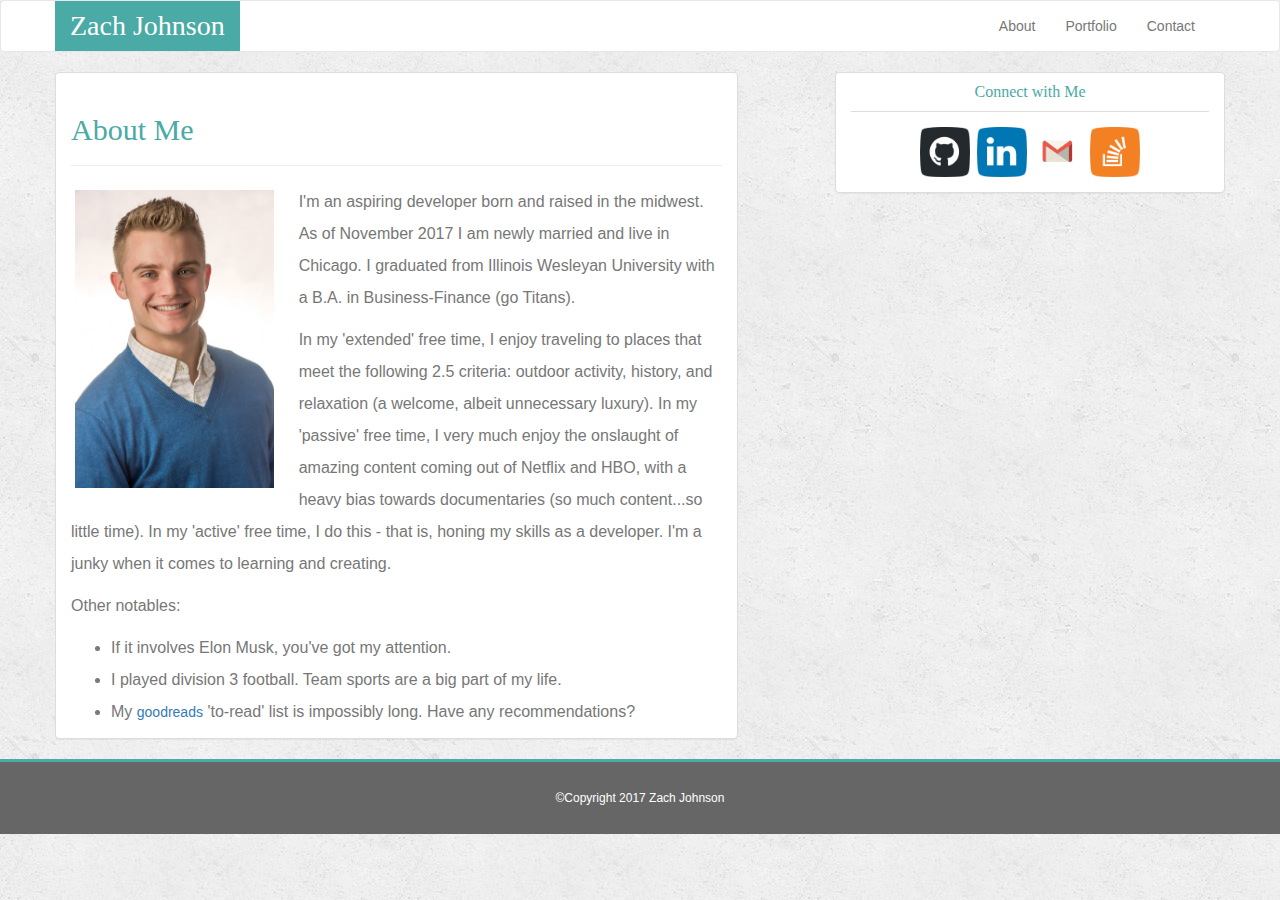
<file: index.html>
<!DOCTYPE html>
<html lang="en">

<head>
  <meta charset="UTF-8">
  <title>Zach Johnson</title>

  <link rel="stylesheet" href="https://maxcdn.bootstrapcdn.com/bootstrap/3.3.6/css/bootstrap.min.css">

  <link rel="stylesheet" type="text/css" href="assets/css/style.css">

  <meta name="viewport" content="width=device-width, initial-scale=1">

</head>

<body>

  <nav class="navbar navbar-default">
      <div class="container">
        <div class="navbar-header">
          <a class="navbar-brand" href="index.html">Zach Johnson</a>
        </div>
        <div class="collapse navbar-collapse" id="bs-example-navbar-collapse-1">
          <ul class="nav navbar-nav navbar-right">
            <li><a href="index.html">About</a></li>
            <li><a href="portfolio.html">Portfolio</a></li>
            <li><a href="contact.html">Contact</a></li>
          </ul>
        </div>
      </div>
  </nav>


    <div class="container">
      <div class="row">
        <div class="col-md-7">
          <div class="row">
            <div class="col-md-12 panel panel-default pull-left">
              <div class="page-header">
                <h2>About Me</h2>
              </div>
              <img class="pull-left img-responsive img-thumbnail" src="assets/images/profile_image.jpg" alt="Zach Johnson Profile Image">
              <div class="body-font">
                <p>
                  I'm an aspiring developer born and raised in the midwest. As of November 2017 I am newly married and live in Chicago. I graduated from Illinois Wesleyan University with a B.A. in Business-Finance (go Titans).
                </p>
                <p>
                  In my 'extended' free time, I enjoy traveling to places that meet the following 2.5 criteria: outdoor activity, history, and relaxation (a welcome, albeit unnecessary luxury). In my 'passive' free time, I very much enjoy the onslaught of amazing content coming out of Netflix and HBO, with a heavy bias towards documentaries (so much content...so little time). In my 'active' free time, I do this - that is, honing my skills as a developer. I'm a junky when it comes to learning and creating. 
                </p>
                <p>
                  Other notables:
                  <ul class="list">
                    <li>If it involves Elon Musk, you've got my attention.</li>
                    <li>I played division 3 football. Team sports are a big part of my life.</li>
                    <li>My <a href="https://www.goodreads.com/user/show/47762243-zach-johnson" class="other_link" target="_blank">goodreads</a> 'to-read' list is impossibly long. Have any recommendations?</li>
                  </ul>
                </p>
              </div>
            </div>
          </div>
        </div>

 
        <div class="col-md-4 col-md-offset-1">
          <div class="row">
            <div class=" col-md-12 panel panel-default">
              <div class="panel-heading">
               <h3 class="panel-title">Connect with Me</h3>
              </div>
              <div class="panel-body">
                  <a href="https://github.com/zachtjohnson01" target="_blank"><img src="assets/images/github_icon.png" width="50px" alt="Zach Johnson Profile Image"></a>

                  <a href="https://www.linkedin.com/in/zachtjohnson01/" target="_blank"><img src="assets/images/linkedin_icon.png" width="50px" alt="Zach Johnson Profile Image"></a>

                  <a href="mailto:zachtjohnson01@gmail.com"><img src="assets/images/gmail_icon.png" width="50px" alt="Zach Johnson Profile Image"></a>

                  <a href="https://stackoverflow.com/users/8676133/zach-johnson" target="_blank"><img src="assets/images/stackexchange_icon.png" width="50px" alt="Zach Johnson Profile Image"></a>
              </div>
            </div>
           </div>
        </div>

        
      </div>



    </div>

      <div class="row">
        <div class="col-md-12">
          <footer class="footer">
            <div class="container">
              <span>&copy;Copyright 2017 Zach Johnson</span>
            </div>
          </footer>
        </div>
      </div>




</body>
</html>
</file>
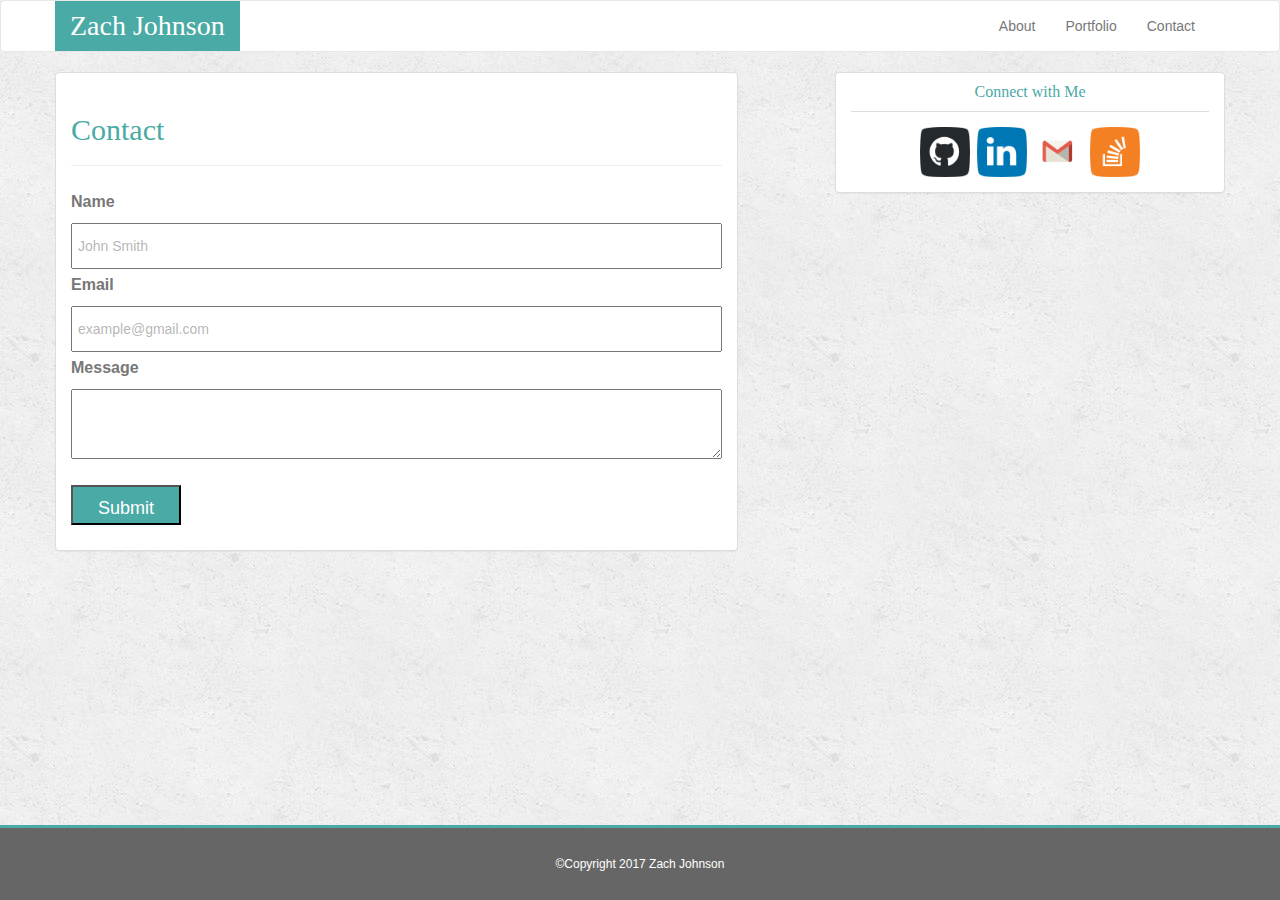
<file: contact.html>
<!DOCTYPE html>
<html lang="en">

<head>
  <meta charset="UTF-8">
  <title>Zach Johnson</title>

  <link rel="stylesheet" href="https://maxcdn.bootstrapcdn.com/bootstrap/3.3.6/css/bootstrap.min.css">

  <link rel="stylesheet" type="text/css" href="assets/css/style.css">

  <meta name="viewport" content="width=device-width, initial-scale=1">

</head>

<body>

  <nav class="navbar navbar-default">
      <div class="container">
        <div class="navbar-header">
          <a class="navbar-brand" href="index.html">Zach Johnson</a>
        </div>
        <div class="collapse navbar-collapse" id="bs-example-navbar-collapse-1">
          <ul class="nav navbar-nav navbar-right">
            <li><a href="index.html">About</a></li>
            <li><a href="portfolio.html">Portfolio</a></li>
            <li><a href="contact.html">Contact</a></li>
          </ul>
        </div>
      </div>
  </nav>


    <div class="container content">
      <div class="row">
        <div class="col-md-7">
          <div class="row">
            <div class="col-md-12 panel panel-default">
              <div class="page-header">
                <h2>Contact</h2>
              </div>
              <div class="row">
                <div class="col-md-12">
                  <form>
                  <label for="name">Name</label>
                  <br>
                  <input type="text" id="name" name="name" placeholder="John Smith">
                  <br>
                  <label for="email">Email</label>
                  <br>
                  <input type="text" id="email" name="email" placeholder="example@gmail.com">
                  <br>
                  <label for="message">Message</label>
                  <br>
                  <textarea type="text" id="message" name="message"></textarea>
                  <br>
                  <input type="submit" value="Submit">
                  </form>
                </div>
              </div>
            </div>
          </div>
        </div>

                  


 
        <div class="col-md-4 col-md-offset-1">
          <div class="row">
            <div class=" col-md-12 panel panel-default">
              <div class="panel-heading">
               <h3 class="panel-title">Connect with Me</h3>
              </div>
              <div class="panel-body">
                  <a href="https://github.com/zachtjohnson01" target="_blank"><img src="assets/images/github_icon.png" width="50px" alt="Zach Johnson Profile Image"></a>

                  <a href="https://www.linkedin.com/in/zachtjohnson01/" target="_blank"><img src="assets/images/linkedin_icon.png" width="50px" alt="Zach Johnson Profile Image"></a>

                  <a href="mailto:zachtjohnson01@gmail.com"><img src="assets/images/gmail_icon.png" width="50px" alt="Zach Johnson Profile Image"></a>

                  <a href="https://stackoverflow.com/users/8676133/zach-johnson" target="_blank"><img src="assets/images/stackexchange_icon.png" width="50px" alt="Zach Johnson Profile Image"></a>
              </div>
            </div>
           </div>
        </div>

        
      </div>



    </div>

          <footer class="footer">
            <div class="container">
              <span>&copy;Copyright 2017 Zach Johnson</span>
            </div>
          </footer>




</body>
</html>
</file>
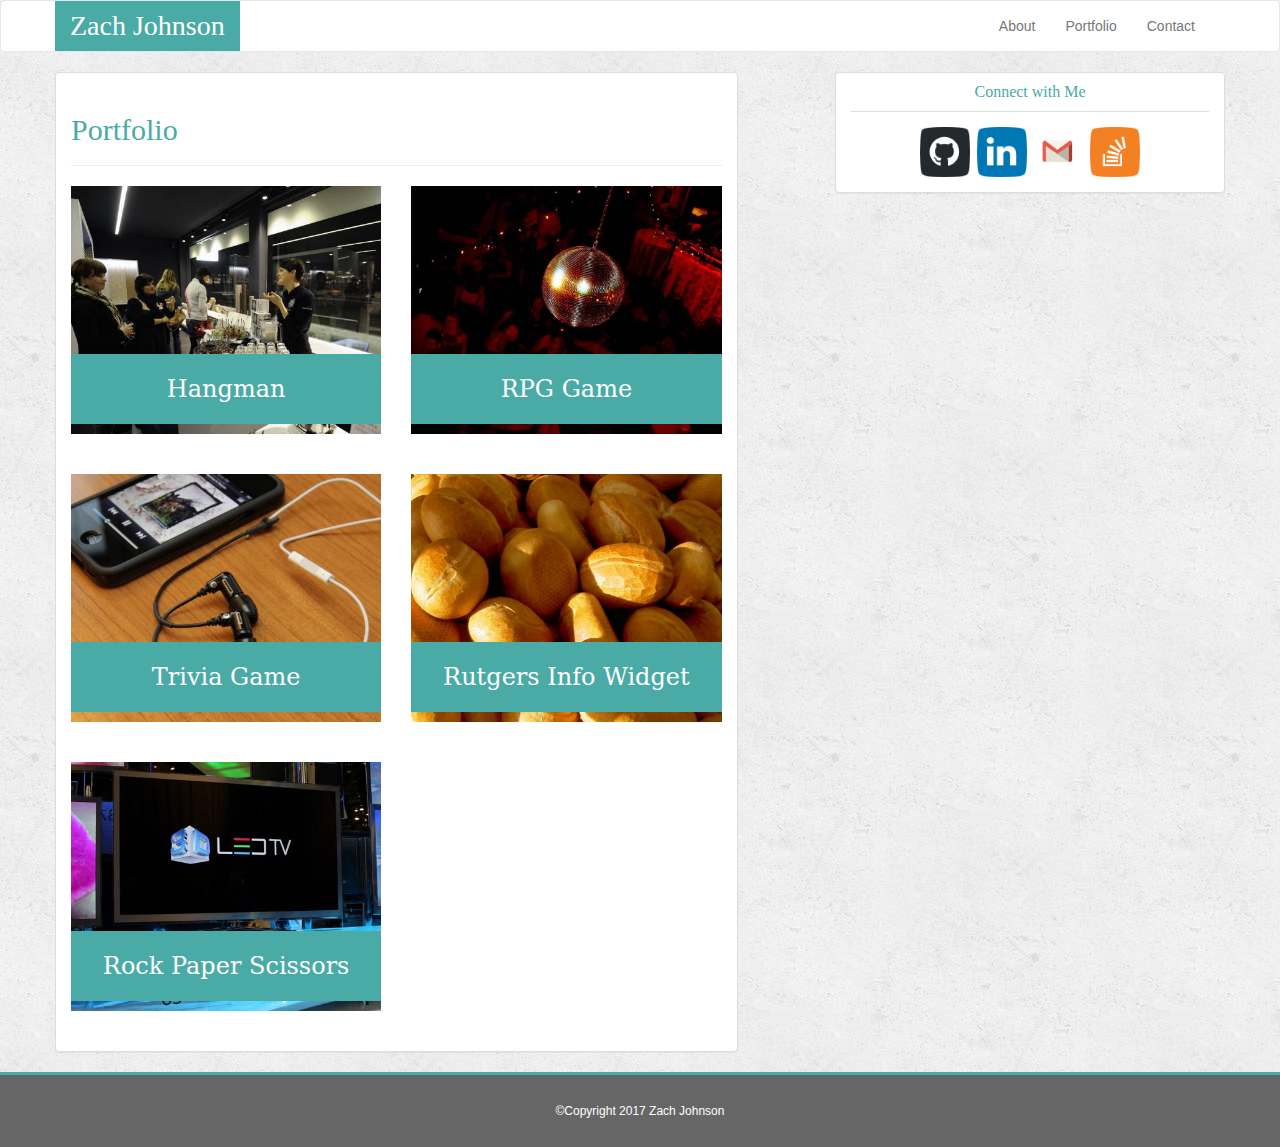
<file: portfolio.html>
<!DOCTYPE html>
<html lang="en">

<head>
  <meta charset="UTF-8">
  <title>Zach Johnson</title>

  <link rel="stylesheet" href="https://maxcdn.bootstrapcdn.com/bootstrap/3.3.6/css/bootstrap.min.css">

  <link rel="stylesheet" type="text/css" href="assets/css/style.css">

  <meta name="viewport" content="width=device-width, initial-scale=1">

</head>

<body>

  <nav class="navbar navbar-default">
      <div class="container">
        <div class="navbar-header">
          <a class="navbar-brand" href="index.html">Zach Johnson</a>
        </div>
        <div class="collapse navbar-collapse" id="bs-example-navbar-collapse-1">
          <ul class="nav navbar-nav navbar-right">
            <li><a href="index.html">About</a></li>
            <li><a href="portfolio.html">Portfolio</a></li>
            <li><a href="contact.html">Contact</a></li>
          </ul>
        </div>
      </div>
  </nav>


    <div class="container content">
      <div class="row">
        <div class="col-md-7">
          <div class="row">
            <div class="col-md-12 panel panel-default pull-left">
              <div class="page-header">
                <h2>Portfolio</h2>
              </div>
              <div class="row">
                <div class="col-md-6">          
                  <img src="assets/images/hangman.jpg" class="portfolio-pics" id="hangman" alt="hangman">
                  <div class="project-name">Hangman</div>
                </div>
                <div class="col-md-6">
                  <img src="assets/images/rpg_game.jpg" id="rpg_game" class="portfolio-pics float-right" alt="rpg game">
                  <div class="project-name">RPG Game  </div>
                </div>
              </div>

              <div class="row">
                <div class="col-md-6">
                  <img src="assets/images/trivia_game.jpg" class="portfolio-pics float-left" alt="trivia game">
                  <div class="project-name">Trivia Game</div>
                </div>
                <div class="col-md-6">
                  <img src="assets/images/rutgers_info_widget.jpg" class="portfolio-pics float-right" alt="rutgers info widget">
                  <div class="project-name">Rutgers Info Widget</div>
                </div>
              </div>
              <div class="row">
                <div class="col-md-6">
                  <a href='https://zachtjohnson01.github.io/RPS-Multiplayer/'><img src="assets/images/rock_paper_scissors.jpg" class="portfolio-pics float-left" alt="rock paper scissors"></a>
                  <div class="project-name">Rock Paper Scissors</div>
                </div>
                <div class="col-md-6">
                  <!-- Empty for spacing -->
                </div>
              </div>
            </div>
          </div>
        </div>
                  


 
        <div class="col-md-4 col-md-offset-1">
          <div class="row">
            <div class=" col-md-12 panel panel-default">
              <div class="panel-heading">
               <h3 class="panel-title">Connect with Me</h3>
              </div>
              <div class="panel-body">
                  <a href="https://github.com/zachtjohnson01" target="_blank"><img src="assets/images/github_icon.png" width="50px" alt="Zach Johnson Profile Image"></a>

                  <a href="https://www.linkedin.com/in/zachtjohnson01/" target="_blank"><img src="assets/images/linkedin_icon.png" width="50px" alt="Zach Johnson Profile Image"></a>

                  <a href="mailto:zachtjohnson01@gmail.com"><img src="assets/images/gmail_icon.png" width="50px" alt="Zach Johnson Profile Image"></a>

                  <a href="https://stackoverflow.com/users/8676133/zach-johnson" target="_blank"><img src="assets/images/stackexchange_icon.png" width="50px" alt="Zach Johnson Profile Image"></a>
              </div>
            </div>
           </div>
        </div>

        
      </div>



    </div>

      <div class="row">
        <div class="col-md-12">
          <footer class="footer">
            <div class="container">
              <span>&copy;Copyright 2017 Zach Johnson</span>
            </div>
          </footer>
        </div>
      </div>




</body>
</html>
</file>
<file: assets/css/style.css>
body {
  color: #777777;
  background-image: url("../images/concrete_seamless.png");
  font-size: 24px;
  line-height: 32px;
}

li a {
  font-size: 14px;
  text-align: center;
}
.navbar-brand {
  background-color: #4aaaa5;
  color: #ffffff;
  font-family: 'Georgia';
  font-size: 28px;
}

.navbar {
  background-color: white;
}
.navbar-default .navbar-brand {
  color: #ffffff;
}

.body-font {
  font-family: 'Arial';
  font-size: 16px;
}

.padding {
  padding: 20px;
}

h2 {
  font-family: "Georgia";
  color: #4aaaa5;
}

h3 {
  font-family: "Georgia";
  color: #4aaaa5;
}


.content {
  min-height: calc(100vh - 147px);
}

footer {
  background-color: #666666;
  font-family: "Arial";
  color: #ffffff;
  border-style: solid none none none;
  border-top-color: #4aaaa5;
  text-align: center;
  padding: 20px;
  font-size: 12px;
  margin: 0px;

}



.panel > .panel-heading {
    background-image: none;
    background-color: white;
    font-family: "Georgia";
    color: #4aaaa5;
}

.img-responsive {
  display: block;
  max-width: 35%;
  height: auto;
  padding-right: 25px;
}

.img-thumbnail {
  border: none;
}

.panel-body {
  padding-left: 0px;
  padding-right: 0px;
  text-align: center;
}

.panel-title {
  text-align: center;
}

.project-name {
  float: left;
  background-color: #4aaaa5;
  color: #ffffff;
  text-align: center;
  font-size: 24px;
  font-family: "serif";
  position: relative;
  margin-top: -80px;
  margin-bottom: 50px;
  height: 70px;
  width: 100%;
  line-height: 70px;
}


.portfolio-pics {
  float:left;
  width: 100%;
}

form {
  font-family: 'Arial';
  font-size: 16px;
  color: #777777;
  text-align: left;
  padding-bottom: 25px;
}

input::placeholder {
  color: #7777778c;
}

input::focus {
  color:#4aaaa5;;
}

input[type=submit] {
  background-color: #4aaaa5;
  color: #ffffff;
  text-align: center;
  font-family: 'Arial';
  margin-top:15px;
  width:110px;
  height:40px;
  font-size:18px;
  border-radius: 0px;
}

input {
  width:100%;
  padding: 5px;
  font-size: 14px;
  /*resize: height;*/
}

#message {
  width: 100%;
  text-align: left;
  font-size: 14px;
}
</file>
